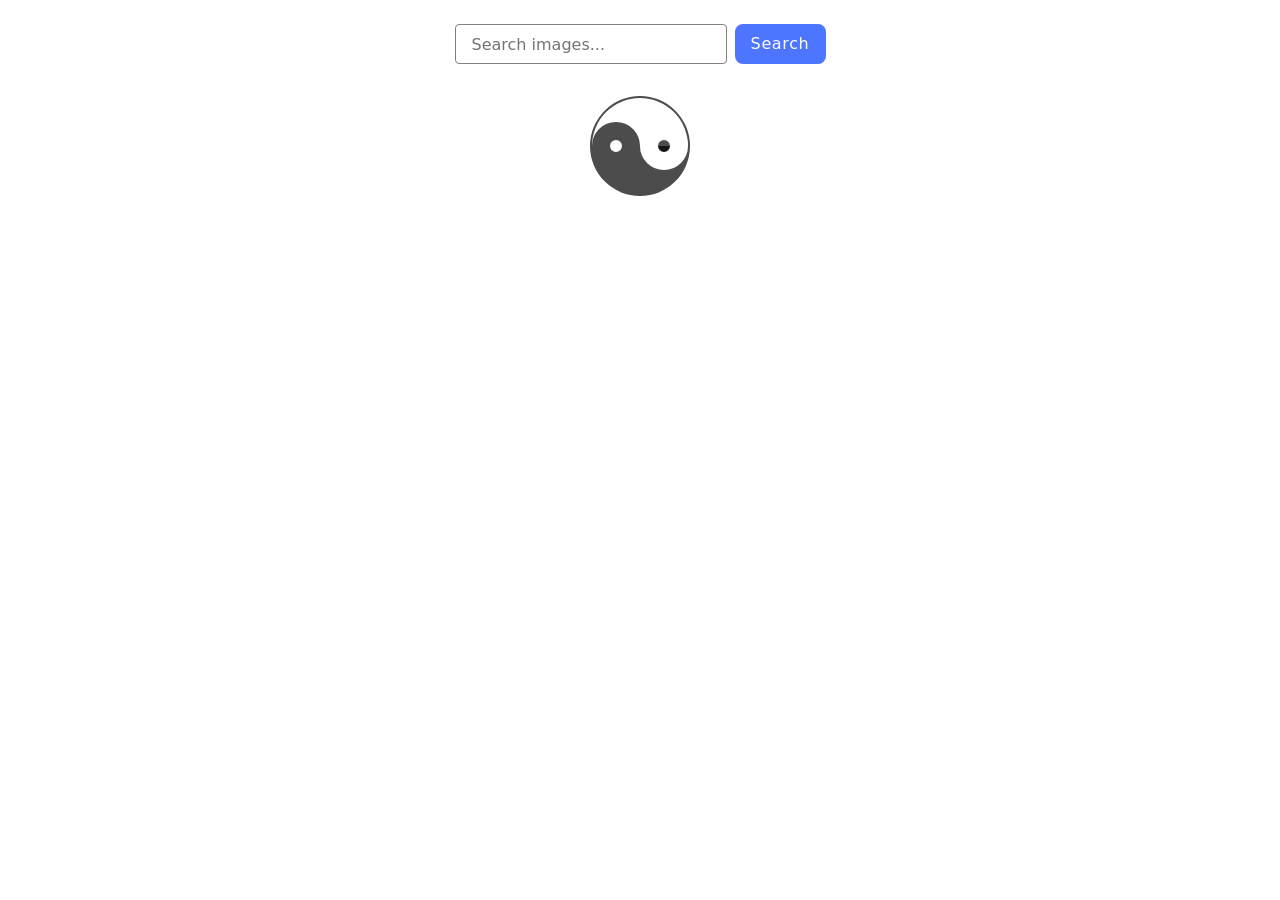
<file: src/index.html>
<!doctype html>
<html lang="en">
  <head>
    <meta charset="UTF-8" />
    <link rel="icon" type="image/svg+xml" href="/favicon.svg" />
    <meta name="viewport" content="width=device-width, initial-scale=1.0" />
    <title>Homework 11</title>
    <link rel="stylesheet" href="./css/styles.css" />
  </head>
  <body>
    <form class="form">
      <label>
        <input
          type="text"
          name="search-text"
          placeholder="Search images..."
          required
        />
      </label>
      <button type="submit">Search</button>
    </form>

    <span class="loader"></span>

    <ul class="gallery"></ul>
    <script type="module" src="./main.js"></script>
  </body>
</html>
</file>
<file: src/css/styles.css>
/**
  |============================
  | include css partials with
  | default @import url()
  |============================
*/
/* Common styles */
@import url('./reset.css');
@import url('./base.css');

/* New styles */
@import url('./gallery.css');
@import url('./loader.css')
</file>
